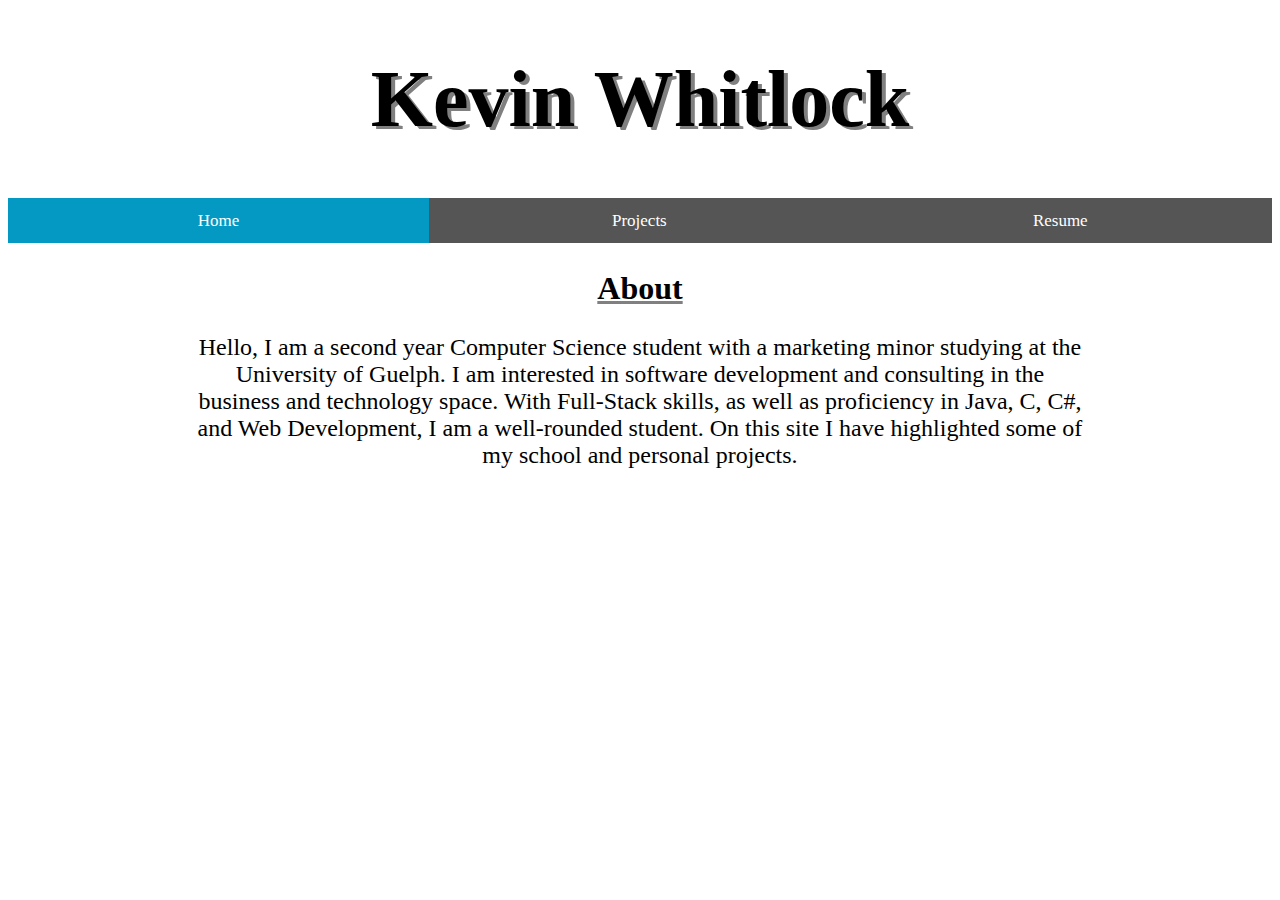
<file: index.html>
<!DOCTYPE html>
<html>
    <head>
        <link rel="stylesheet" href="styleSheet.css">
    </head>

    
    <body >
        <!--Name header-->
        <h1>Kevin Whitlock</h1>

        <!-- nav bar-->
        <div class="navbar">
            <a class="active" href="index.html">Home</a>
            <a href="SchoolProjects.html">Projects</a>
            <a href="resume.html">Resume</a>
        </div>
        
        <!--About Info-->
        <h2>About</h2>
        <p id="about">
            Hello, I am a second year Computer Science student with a marketing minor studying at the 
            University of Guelph. I am interested in software development and consulting in the business and
            technology space. With Full-Stack skills, as well as proficiency in Java, C, C#,
            and Web Development, I am a well-rounded student. On this site I have highlighted some of my
            school and personal projects. 
             
        </p>

    </body>
</html>
</file>
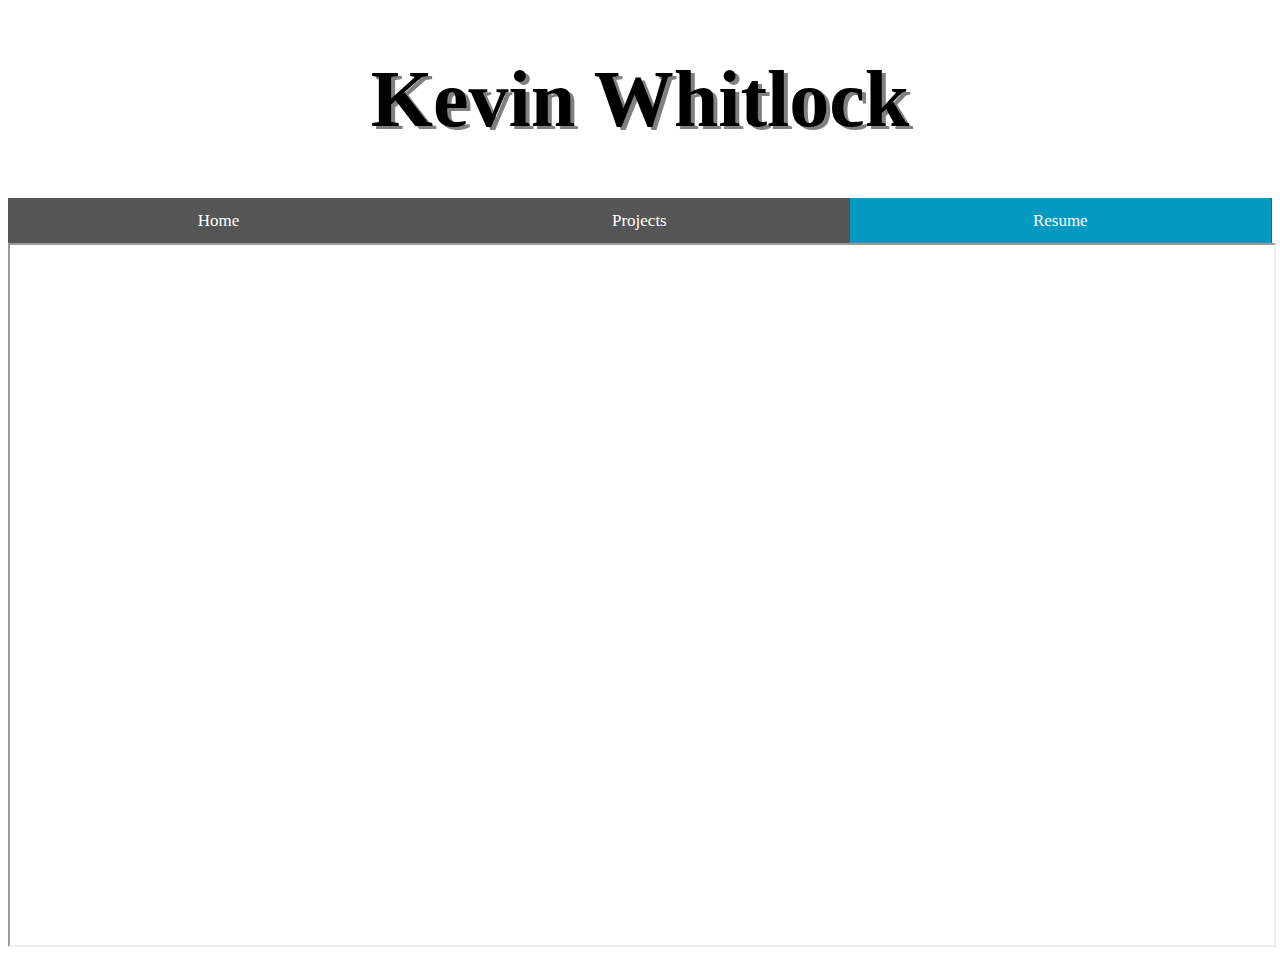
<file: resume.html>
<!DOCTYPE html>
<html>
    <head>
        <link rel="stylesheet" href="styleSheet.css">
    </head>

    <body >
        <!--Name header-->
        <h1>Kevin Whitlock</h1>

        <!-- nav bar-->
        <div class="navbar">
            <a href="index.html">Home</a>
            <a href="SchoolProjects.html">Projects</a>
            <a class="active" href="resume.html">Resume</a>
        </div>

        <iframe src="sourceCode/KevinWhitlockResume.pdf#page=3" width="100%" height="700px">
        </iframe>

    </body>

</html>
</file>
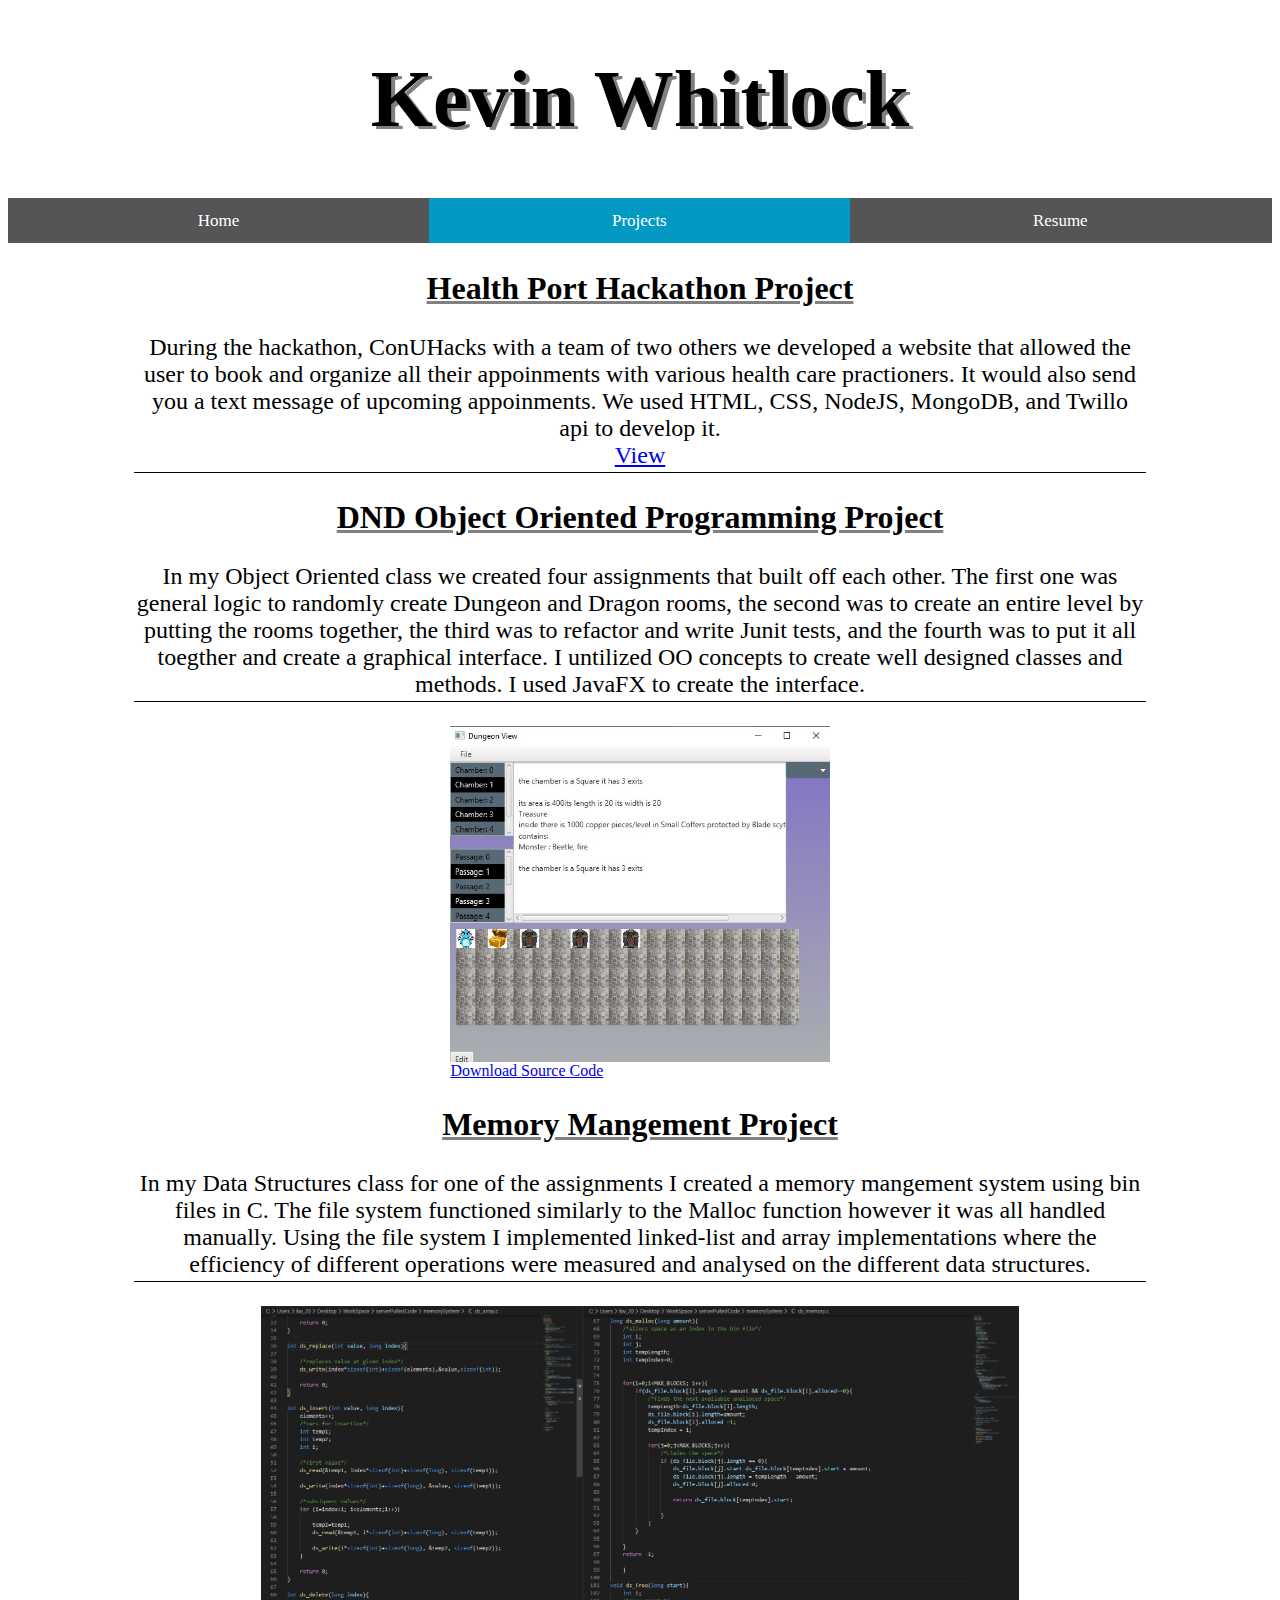
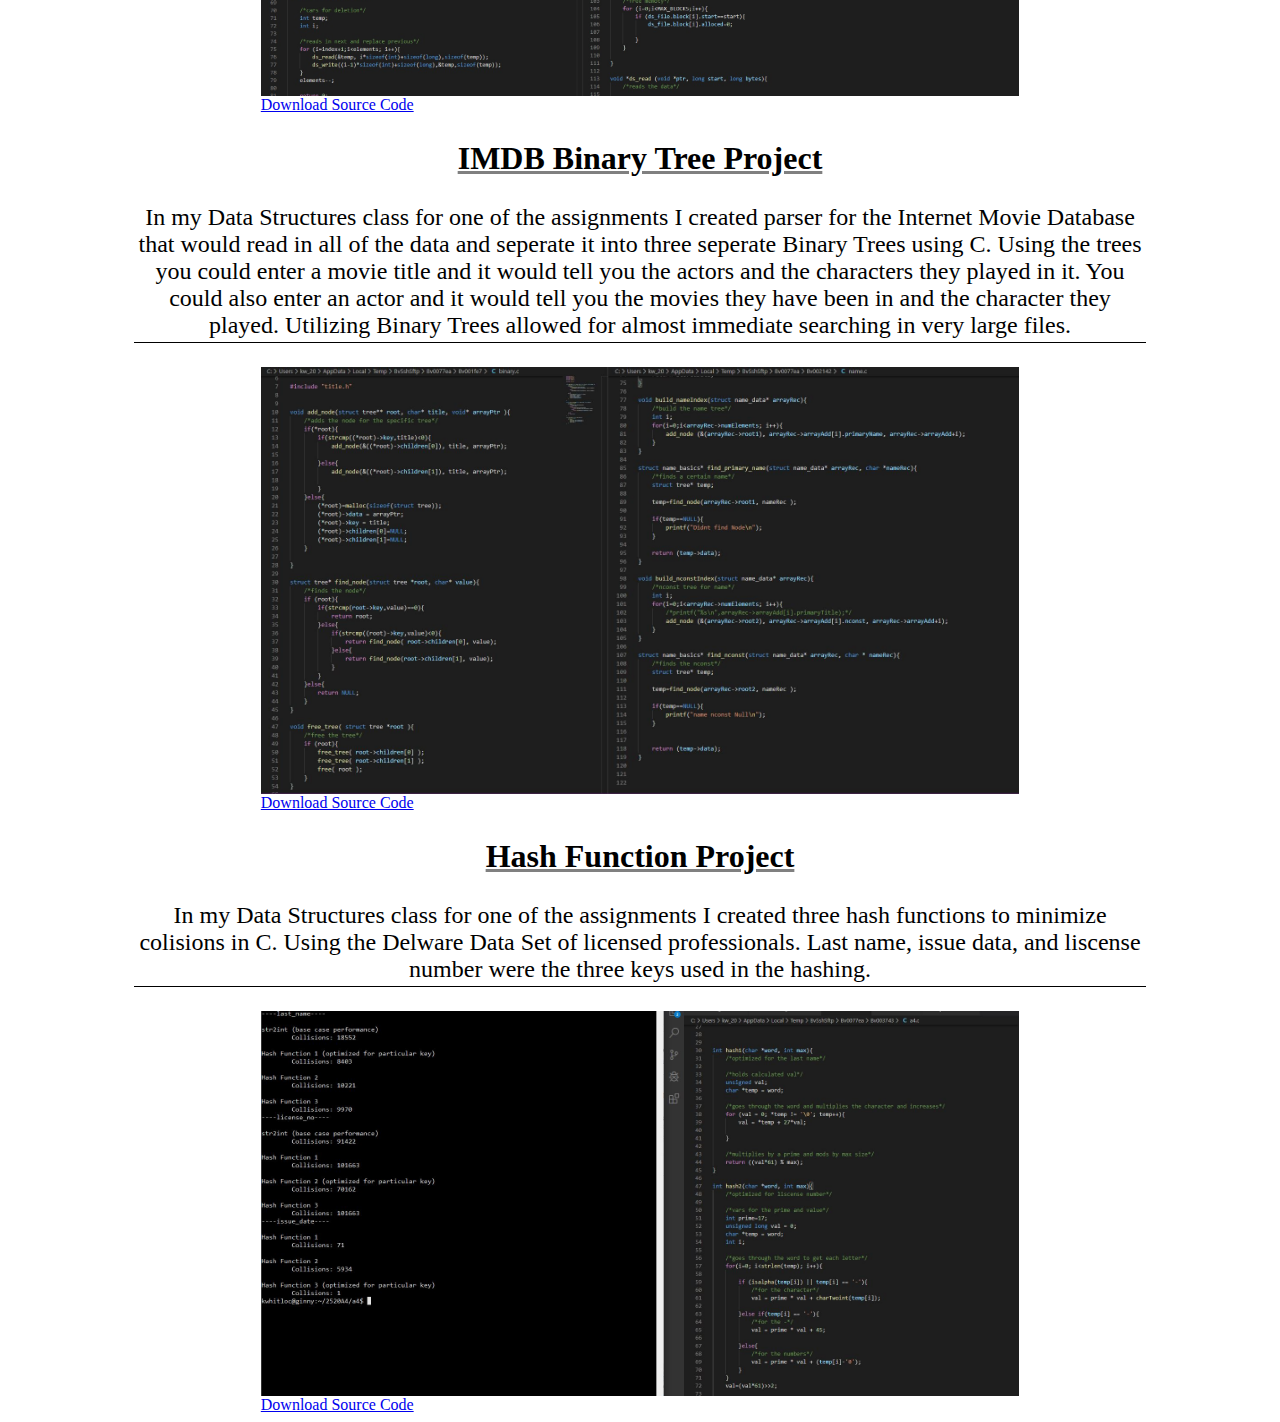
<file: SchoolProjects.html>
<!DOCTYPE html>
<html>
    <head>
        <link rel="stylesheet" href="styleSheet.css">
    </head>

    
    <body >
        <!--Name header-->
        <h1>Kevin Whitlock</h1>

        <!-- nav bar-->
        <div class="navbar">
            <a href="index.html">Home</a>
            <a class="active" href="SchoolProjects.html">Projects</a>
            <a href="resume.html">Resume</a>
        </div>
        <!--HealthPort-->
        <h2>Health Port Hackathon Project</h2>
        <p id="projDescript">
            During the hackathon, ConUHacks with a team of two others we developed a website that
            allowed the user to book and organize all their appoinments with various health care 
            practioners. It would also send you a text message of upcoming appoinments. We used HTML,
            CSS, NodeJS, MongoDB, and Twillo api to develop it.
            <a href="https://devpost.com/software/healthport" class="center">View</a>
        </p>
        


        <!--DND Project-->
        <h2>DND Object Oriented Programming Project</h2>
        <p id="projDescript">
            In my Object Oriented class we created four assignments that built off each other.
            The first one was general logic to randomly create Dungeon and Dragon rooms, the second
            was to create an entire level by putting the rooms together, the third was to refactor
            and write Junit tests, and the fourth was to put it all toegther and create a graphical
            interface. I untilized OO concepts to create well designed classes and methods. I used
            JavaFX to create the interface.
        </p>
        <img src="res/DungeonScreenShot.jpg" alt = "Dungeon" class="center">
        <a href="sourceCode/DungeonSource.zip" download class="center">Download Source Code</a>

        <!--Memory Mangement Project-->
        <h2>Memory Mangement Project</h2>
        <p id="projDescript">
            In my Data Structures class for one of the assignments I created a memory mangement
            system using bin files in C. The file system functioned similarly to the Malloc function
            however it was all handled manually. Using the file system I implemented linked-list and array
            implementations where the efficiency of different operations were measured and analysed on 
            the different data structures.  
        </p>
        <img src="res/memorySS.jpg" alt = "Memory" class="centerSS">
        <a href="sourceCode/memorySystem.zip" download class="centerSS">Download Source Code</a>

        <!--Binary Tree Project-->
        <h2>IMDB Binary Tree Project</h2>
        <p id="projDescript">
            In my Data Structures class for one of the assignments I created parser for the Internet
            Movie Database that would read in all of the data and seperate it into three seperate Binary
            Trees using C. Using the trees you could enter a movie title and it would tell you the actors and the
            characters they played in it. You could also enter an actor and it would tell you the movies
            they have been in and the character they played. Utilizing Binary Trees allowed for almost
            immediate searching in very large files.
        </p>
        <img src="res/BSTss.JPG" alt = "BST" class="centerSS">
        <a href="sourceCode/bstSource.zip" download class="centerSS">Download Source Code</a>

        <!--Hash Function Project-->
        <h2>Hash Function Project</h2>
        <p id="projDescript">
            In my Data Structures class for one of the assignments I created three hash functions to minimize colisions in C.
            Using the Delware Data Set of licensed professionals. Last name, issue data, and liscense number were the
            three keys used in the hashing.
        </p>
        <img src="res/hashSS.JPG" alt = "Memory" class="centerSS">
        <a href="sourceCode/hash.zip" download class="centerSS">Download Source Code</a>
    </body>
</html>
</file>
<file: styleSheet.css>
/*sytles the header for my name*/
h1{
  text-align: center;
  color: black;
  font-size: 500%;
  text-shadow: 4px 3px grey;
}

h2{
  text-align: center;
  color: black;
  font-size: 200%;
  text-decoration: underline;
  text-decoration-color: grey;
  
}

/*navigation bar main*/
.navbar{
width: 100%;
background-color: #555;
overflow: auto;
}

/*navigation links*/
.navbar a{
float: left;
padding: 1% 0 1% 0;
color: white;
text-decoration: none;
font-size: 17px;
width: 33.3%;
text-align: center;
}
/* Add a background color on mouse-over */
.navbar a:hover {
background-color: #000;
}
/* Style the current/active link */
.navbar a.active {
background-color:#0499c2;
}
/* Add responsiveness - on screens less than 500px, make the navigation links appear on top of each other, instead of next to each other */
@media screen and (max-width: 500px) {
.navbar a {
  float: none;
  display: block;
  width: 100%;
  text-align: left; /* If you want the text to be left-aligned on small screens */
}
}

#about{
text-align: center;
margin-left: 15%;
margin-right: 15%;
margin: 10 auto;
font-size: 150%;
}

#projDescript{
text-align: center;
margin-left: 10%;
margin-right: 10%;
margin: 10 auto;
font-size: 150%;
border-bottom: 1px solid #000;
padding-bottom: 3px;
}

/*to center the images*/
.center{
display: block;
margin-left: auto;
margin-right: auto;
width: 30%;
}
.centerSS{
display: block;
margin-left: auto;
margin-right: auto;
width: 60%;
}
</file>
